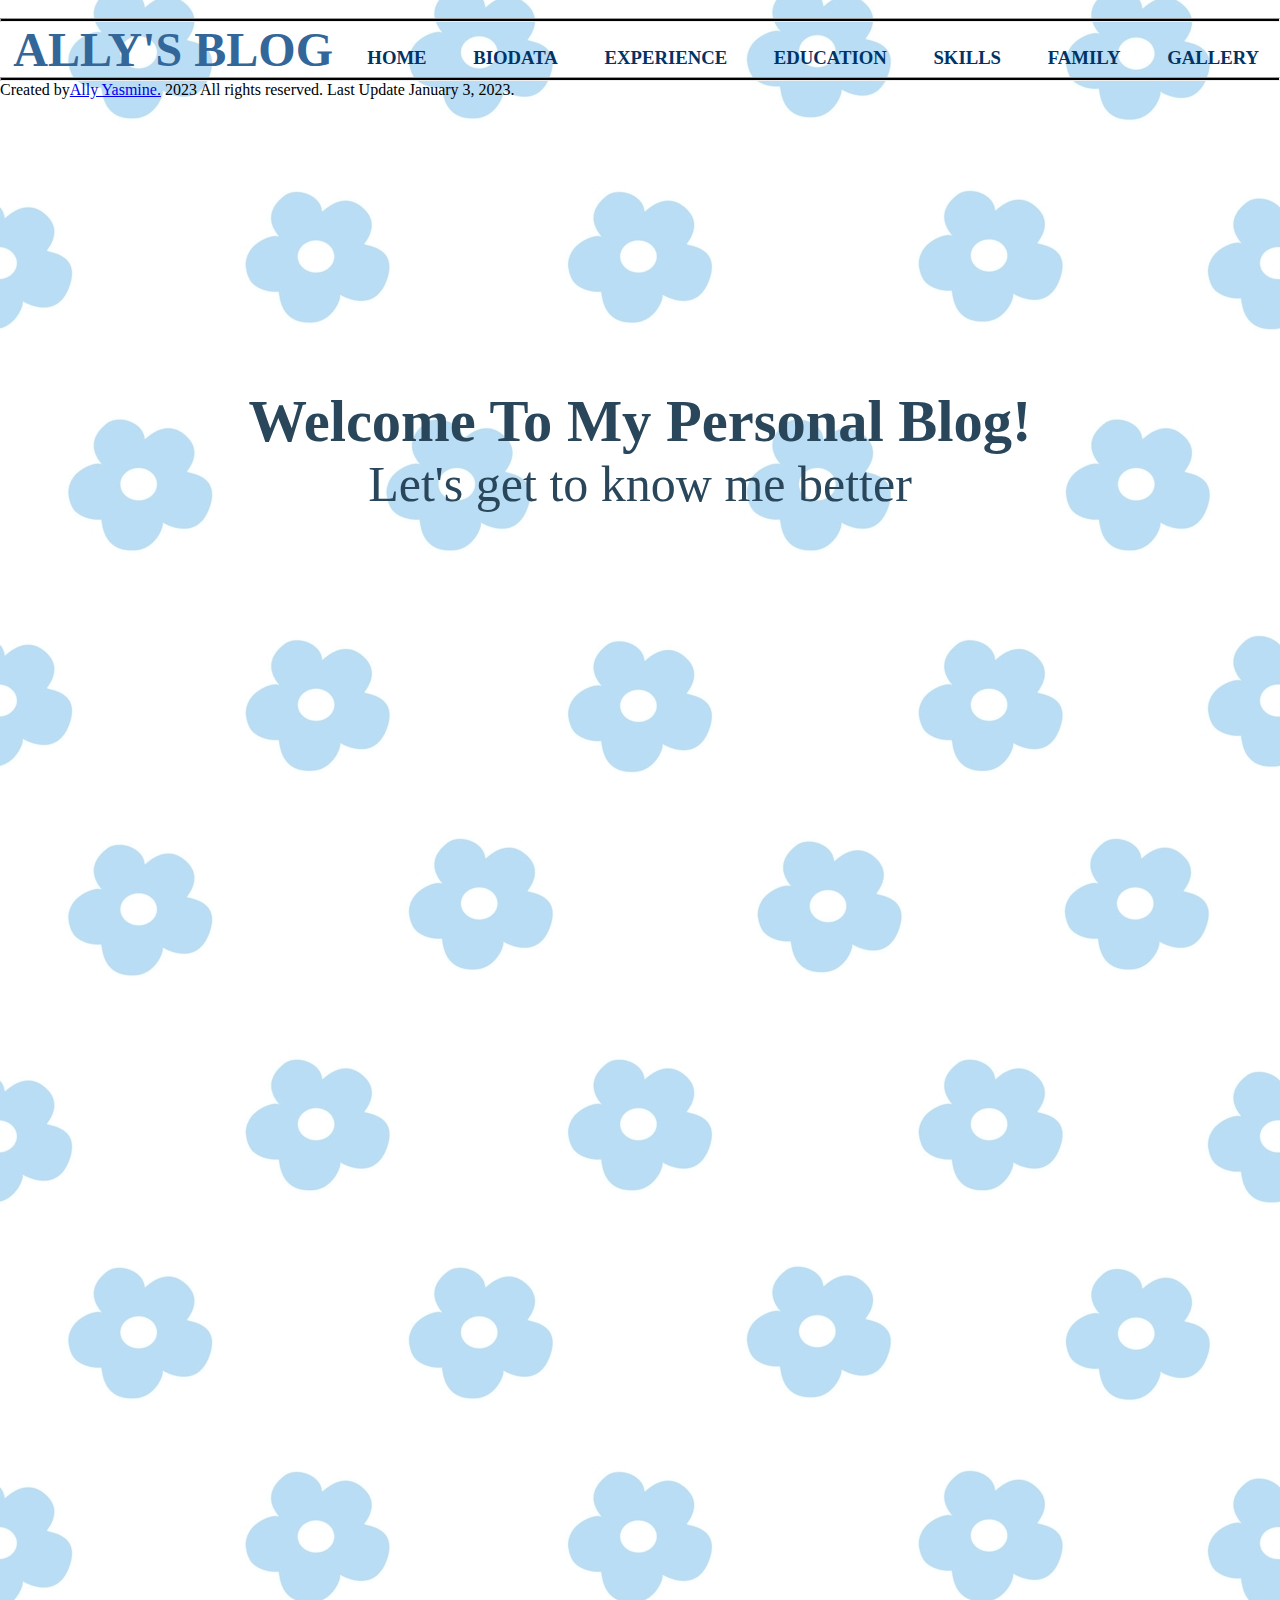
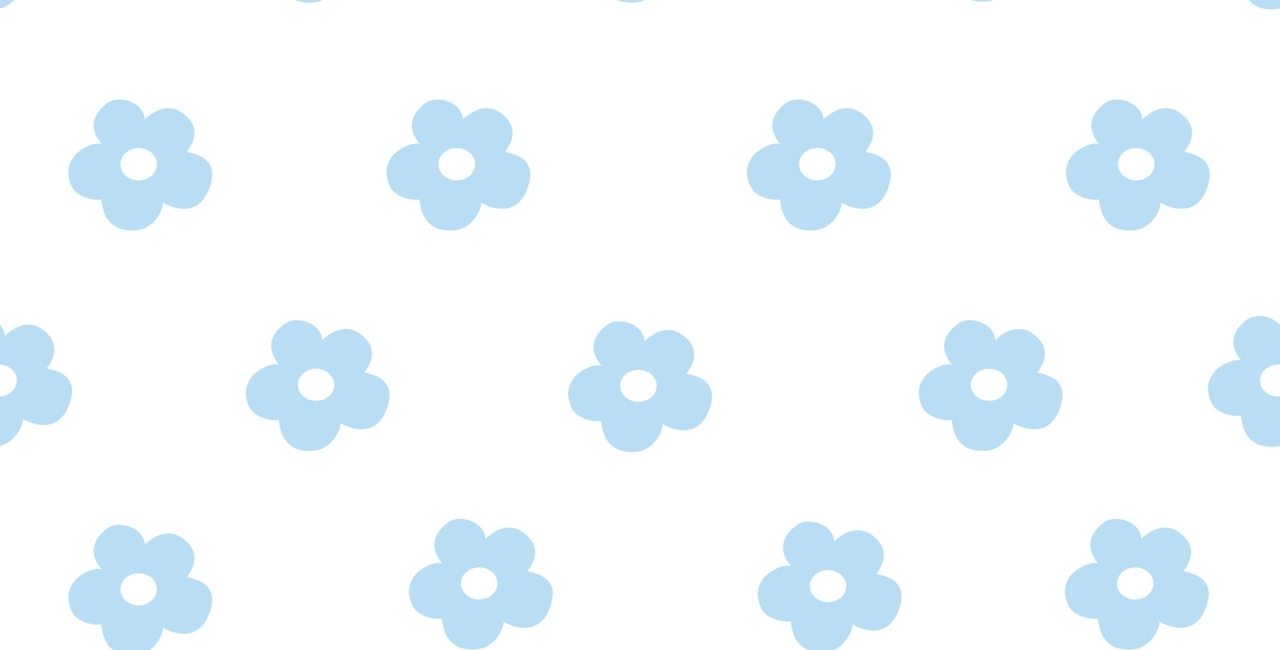
<file: index.html>
<!DOCTYPE html>
<html>
<head>
<title>ALLY BLOG'S</title>
<link rel="stylesheet" type="text/css" href="style.css"
</head>
</body>
<header>
<div class="main">
<br/>
<hr style="height:2px;border-width:10;color:black;background-color:black">
<nav>
<table cellspacing="5" cellpading="5">
<tr><h3 align="center">
<font face="Lato" color=#336699 size="8">ALLY'S BLOG</font>
<font face="cinzel" size"4">
<ul>
<li><a href="index.html">Home</a></li>
<li><a href="biodata.html">Biodata</a></li>
<li><a href="experience.html">Experience</a></li>
<li><a href="education.html">Education</a></li>
<li><a href="skills.html">Skills</a></li>
<li><a href="family.html">Family</a></li>
<li><a href="gallery.html">Gallery</a></li>
</ul>
</table>
<hr style="height:2px;border-width:10;color:black;background-color:black">
</div>
<div class="container">
<div class="hero-text">
<div class="content">
<h3>Welcome To My Personal Blog!</h3>
<p> Let's get to know me better</p>
</div>
</div
<hr>
<footer>
<span class=headclass>Created by<a href="index.html">Ally Yasmine.</a> 
<span class="far fa-copright"></span>
2023 All rights reserved. Last Update January 3, 2023.</span>
</footer>


</body>
</html
</file>
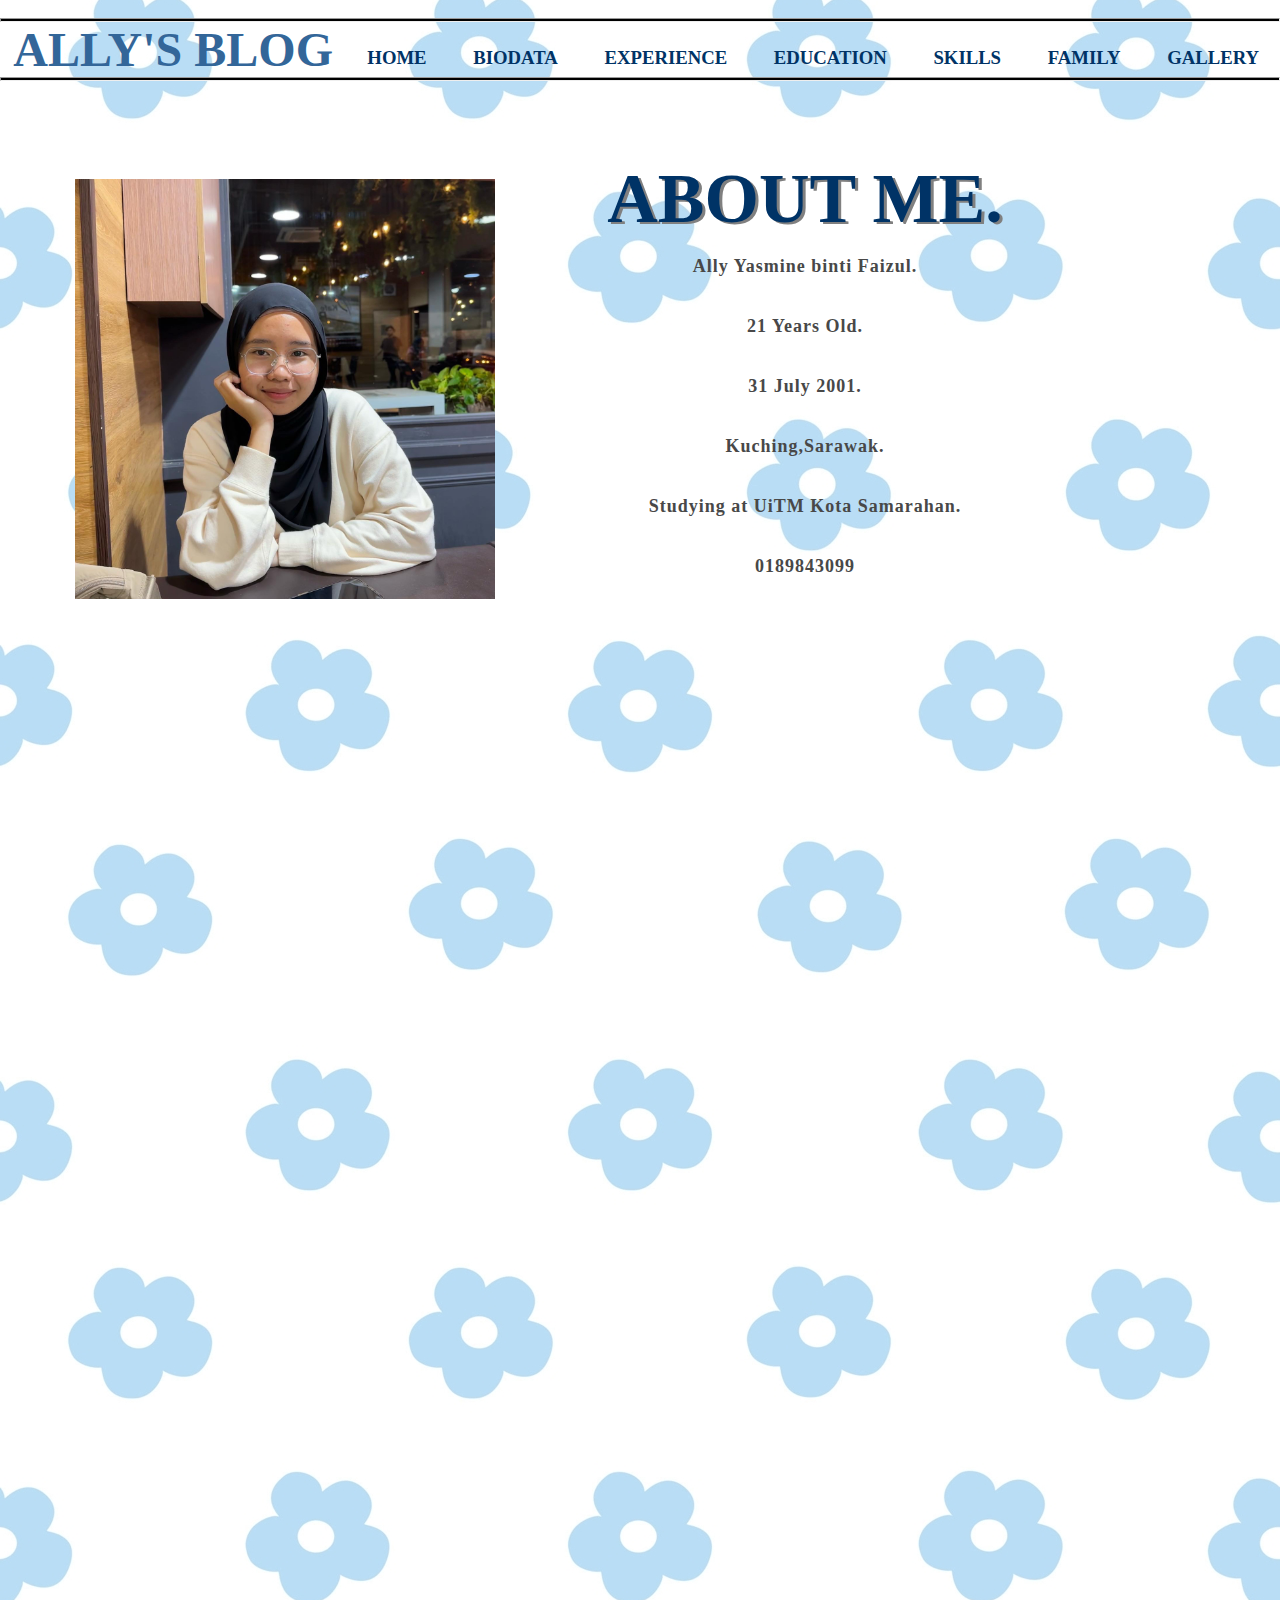
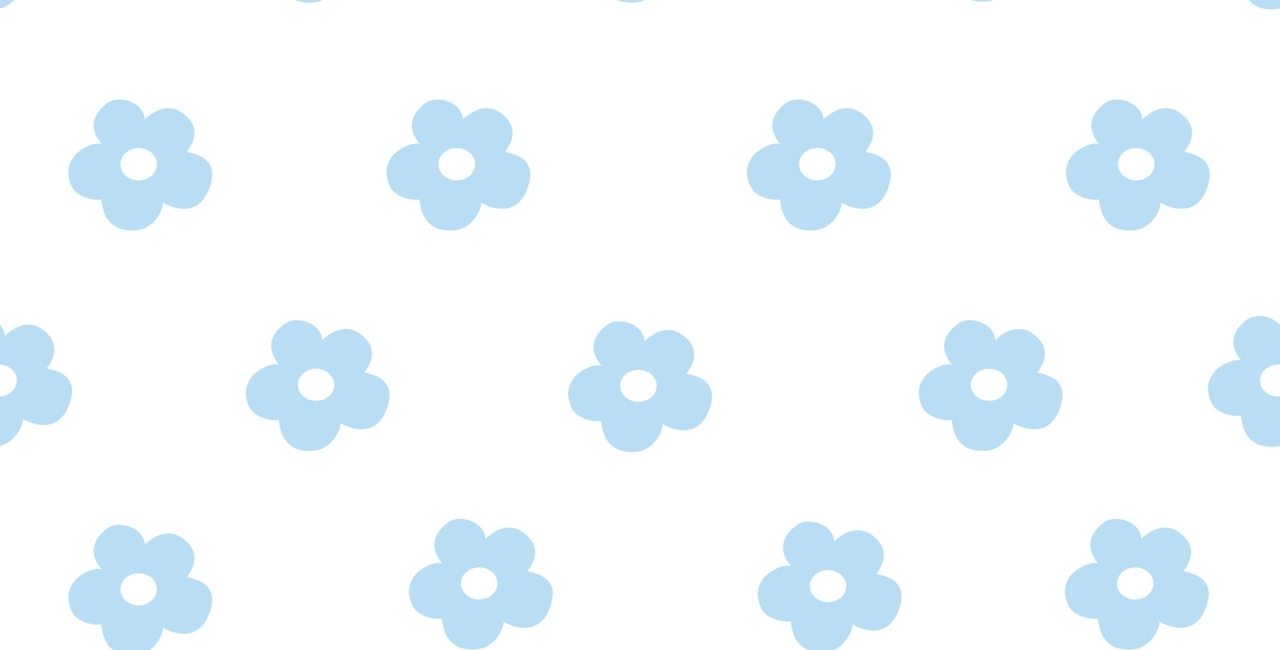
<file: biodata.html>
<!DOCTYPE html>
<html>
<head>
<title>ALLY BLOG'S</title>
<link rel="stylesheet" type="text/css" href="style.css"
</head>
<body>

<header>
<div class="main">
<br/>
<hr style="height:2px;border-width:10;color:black;background-color:black">
<nav>
<table cellspacing="5" cellpading="5">
<tr><h3 align="center">
<font face="Lato" color=#336699 size="8">ALLY'S BLOG</font>
<font face="cinzel" size"4">
<ul>
<li><a href="index.html">Home</a></li>
<li><a href="biodata.html">Biodata</a></li>
<li><a href="experience.html">Experience</a></li>
<li><a href="education.html">Education</a></li>
<li><a href="skills.html">Skills</a></li>
<li><a href="family.html">Family</a></li>
<li><a href="gallery.html">Gallery</a></li>
</ul>
</div>
<hr style="height:2px;border-width:10;color:black;background-color:black">
</header>

<body>
<section class="about">
<div class="myself">
<img src="me.jpg">
<div class="about-text">
<h1>ABOUT ME.</h1>
<div class="w3-container">
  <div class="w3-panel w3-transparent">
    <p>Ally Yasmine binti Faizul.</p>
    <p>21 Years Old.</p>
    <p>31 July 2001.</p>
    <p>Kuching,Sarawak.</p>
    <p>Studying at UiTM Kota Samarahan.</p>
    <p>0189843099</p>

  </div>

</div>
</div>
</div>
</section>
</file>
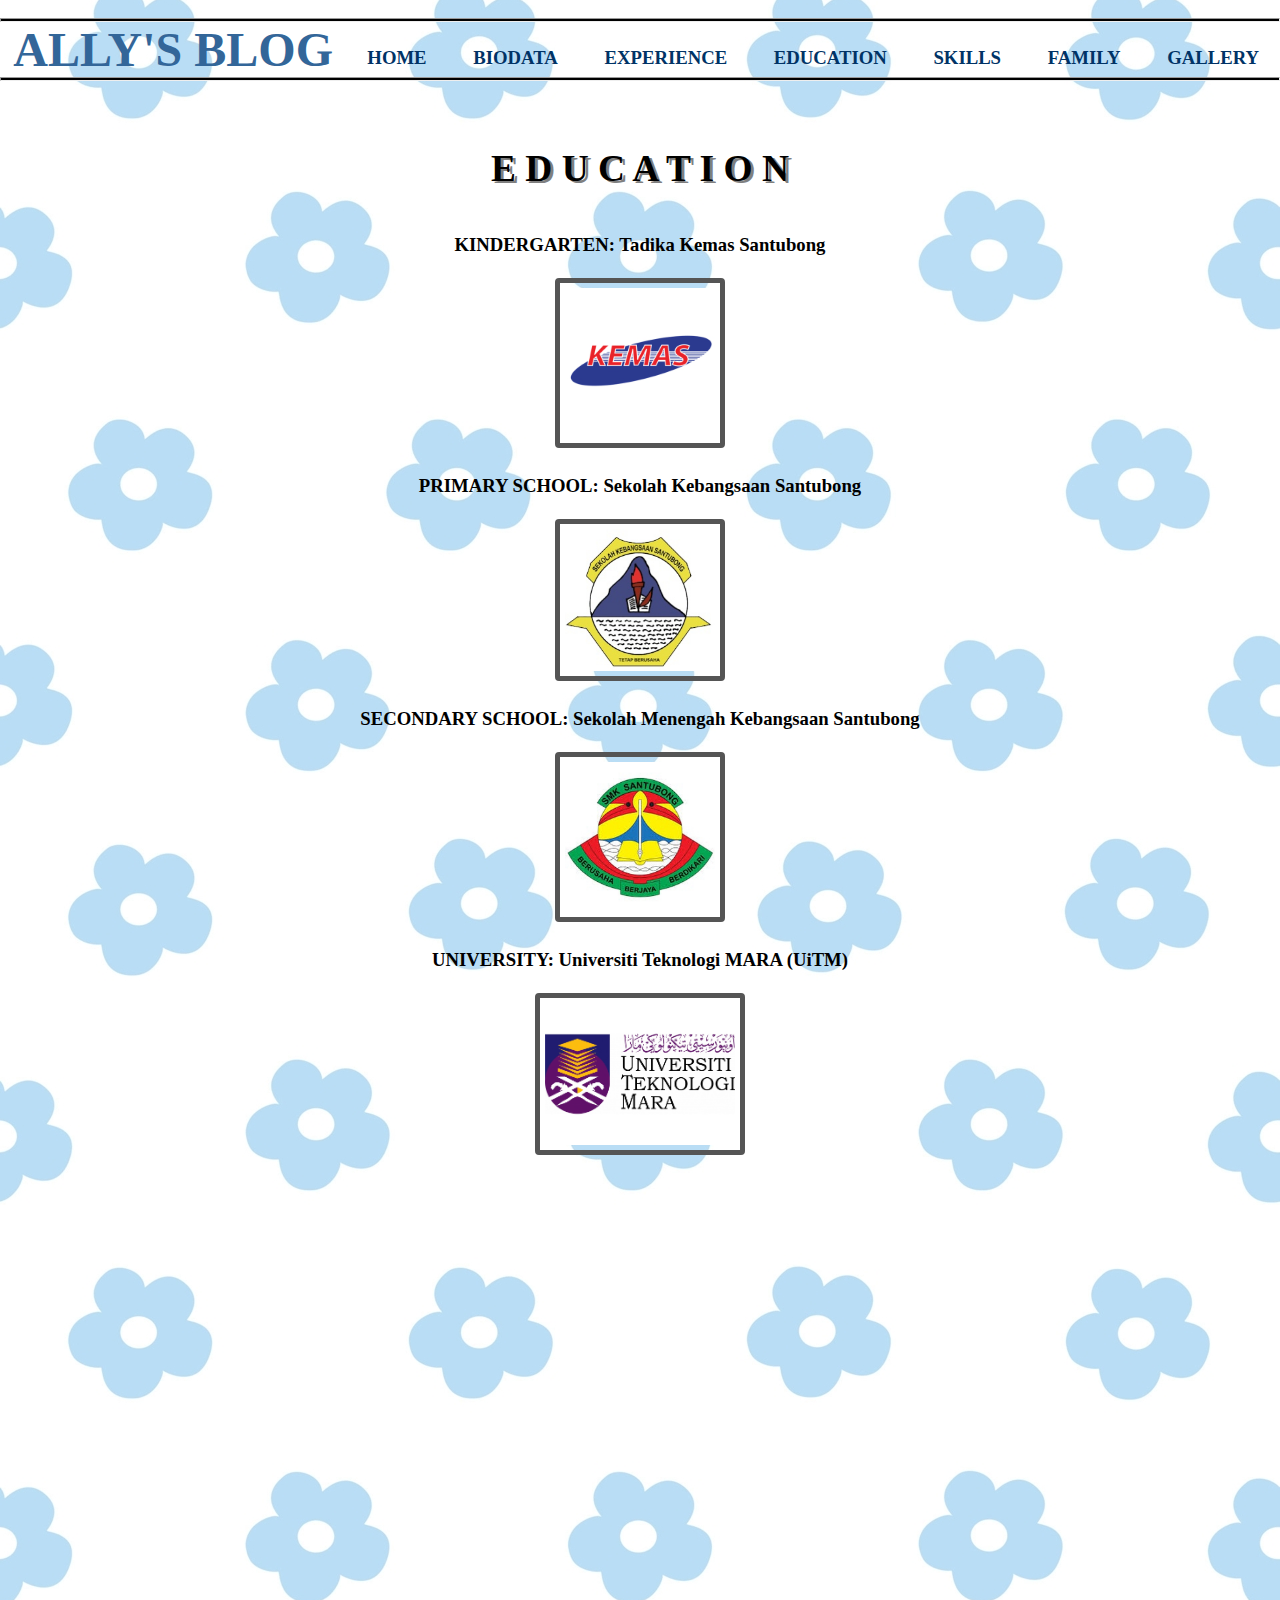
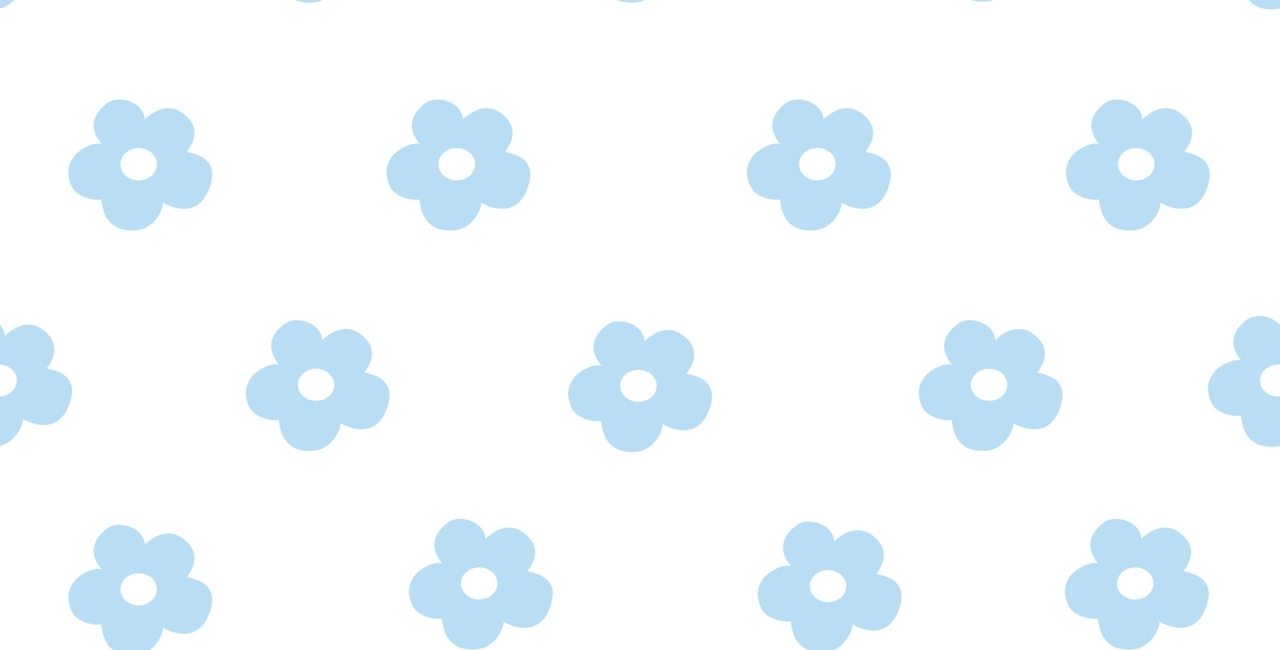
<file: education.html>
<!DOCTYPE html>
<html>
<head>
<title>ALLY BLOG'S</title>
<link rel="stylesheet" type="text/css" href="style.css"
</head>
<body>

<header>
<div class="main">
<br/>
<hr style="height:2px;border-width:10;color:black;background-color:black">
<nav>
<table cellspacing="5" cellpading="5">
<tr><h3 align="center">
<font face="Lato" color=#336699 size="8">ALLY'S BLOG</font>
<font face="cinzel" size"4">
<ul>
<li><a href="index.html">Home</a></li>
<li><a href="biodata.html">Biodata</a></li>
<li><a href="experience.html">Experience</a></li>
<li><a href="education.html">Education</a></li>
<li><a href="skills.html">Skills</a></li>
<li><a href="family.html">Family</a></li>
<li><a href="gallery.html">Gallery</a></li>
</ul>
</div>
<hr style="height:2px;border-width:10;color:black;background-color:black">
<div class="title">
</header>
<br>
<br>
<br>

<h1>E D U C A T I O N</h1>

<head>
<style>
img {
  border: 5px solid #555;
  border-radius: 4px;
  padding: 5px;
  width: 150px;
}
</style>
</head>
<body>
<br>
<br>

<p>KINDERGARTEN: Tadika Kemas Santubong</p>
<br>
<img src="kemas.jpg" alt="Paris" style="width:150px">
<br>
<br>
<p>PRIMARY SCHOOL: Sekolah Kebangsaan Santubong</p>
<br>
<img src="sksantubong.jpg" alt="Paris" style="width:150px">
<br>
<br>
<p>SECONDARY SCHOOL: Sekolah Menengah Kebangsaan Santubong</p>
<br>
<img src="smk.jpg" alt="Paris" style="width:150px">
<br>
<br>
<p>UNIVERSITY: Universiti Teknologi MARA (UiTM)</p>
<br>
<img src="uitm.jpg" alt="Paris" style="width:190px">

</body>
</html>
</file>
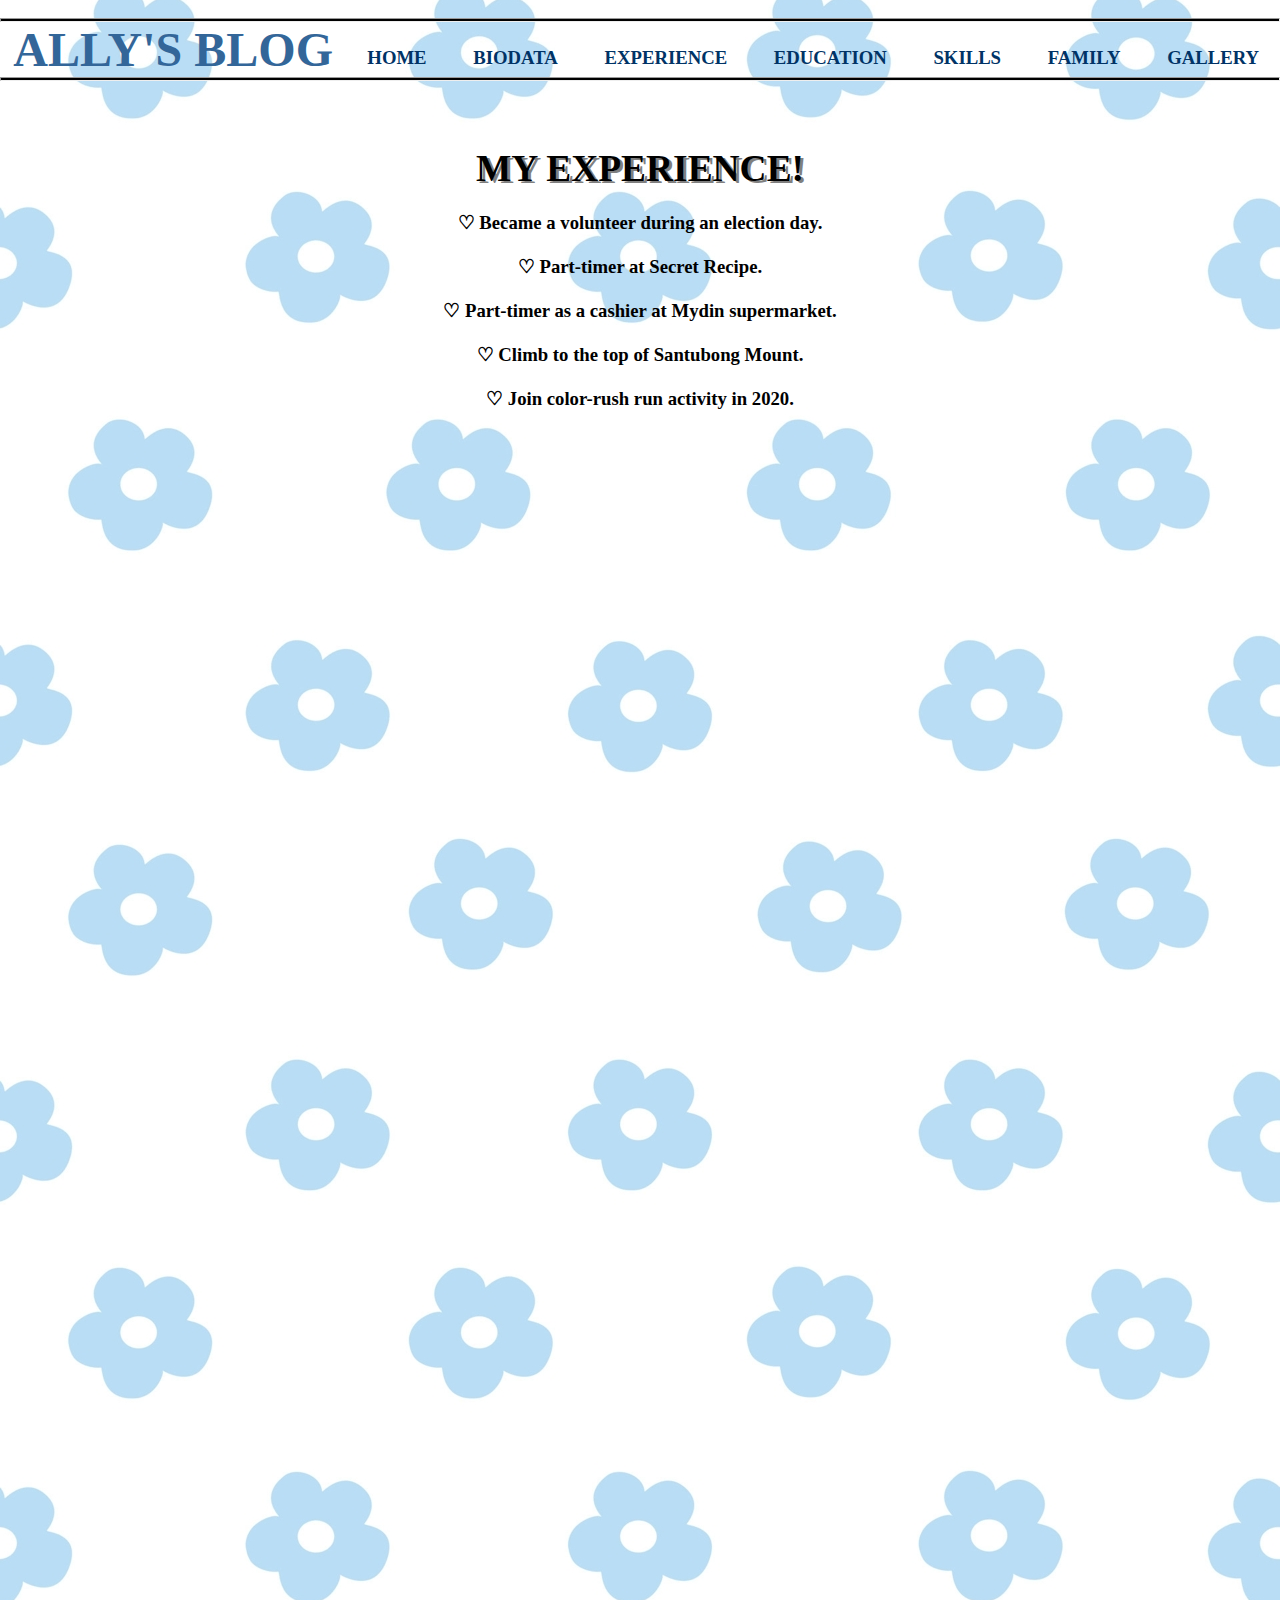
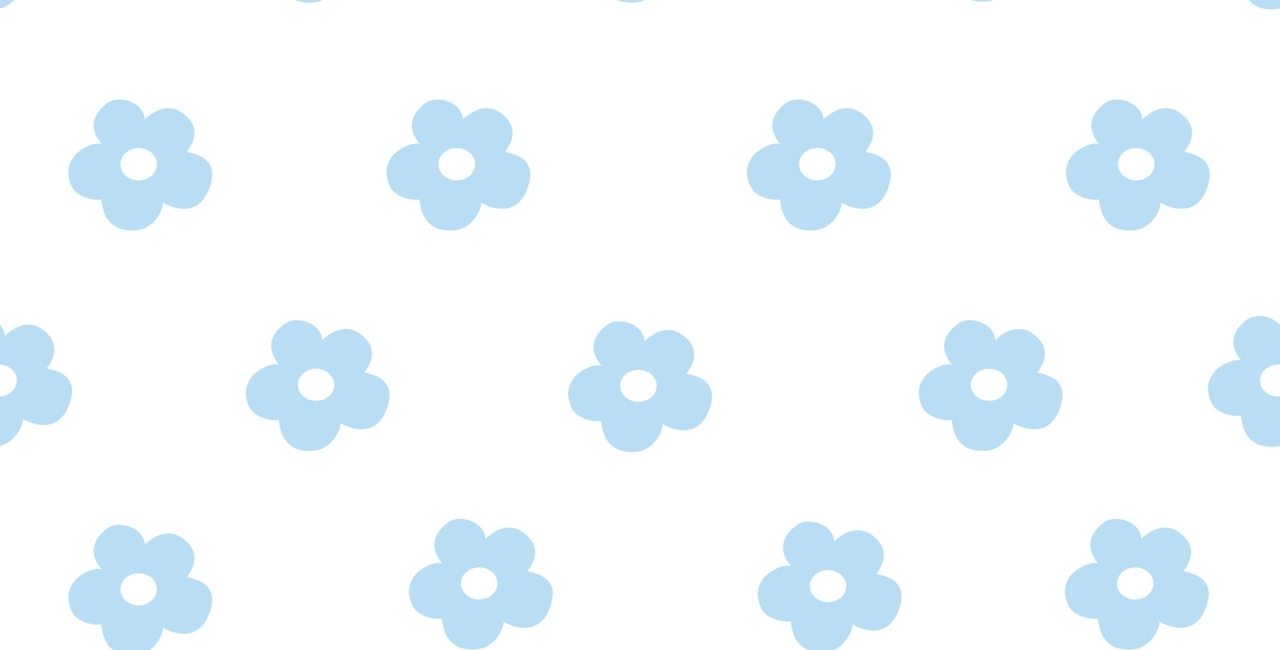
<file: experience.html>
<!DOCTYPE html>
<html>
<head>
<title>ALLY BLOG'S</title>
<link rel="stylesheet" type="text/css" href="style.css"
</head>
<body>

<header>
<div class="main">
<br/>
<hr style="height:2px;border-width:10;color:black;background-color:black">
<nav>
<table cellspacing="5" cellpading="5">
<tr><h3 align="center">
<font face="Lato" color=#336699 size="8">ALLY'S BLOG</font>
<font face="cinzel" size"4">
<ul>
<li><a href="index.html">Home</a></li>
<li><a href="biodata.html">Biodata</a></li>
<li><a href="experience.html">Experience</a></li>
<li><a href="education.html">Education</a></li>
<li><a href="skills.html">Skills</a></li>
<li><a href="family.html">Family</a></li>
<li><a href="gallery.html">Gallery</a></li>
</ul>
<div class="title">
<hr style="height:2px;border-width:10;color:black;background-color:black">
<br>
<br>
<br>
<h1>MY EXPERIENCE!</h1>
<br>
<p>	♡ Became a volunteer during an election day.</p>
<br>
<p>	♡ Part-timer at Secret Recipe.</p>

<br>
<p>	♡ Part-timer as a cashier at Mydin supermarket.</p>
<br>
<p>	♡ Climb to the top of Santubong Mount.</p>
<br>
<p>	♡ Join color-rush run activity in 2020.</p>

</body>
</file>
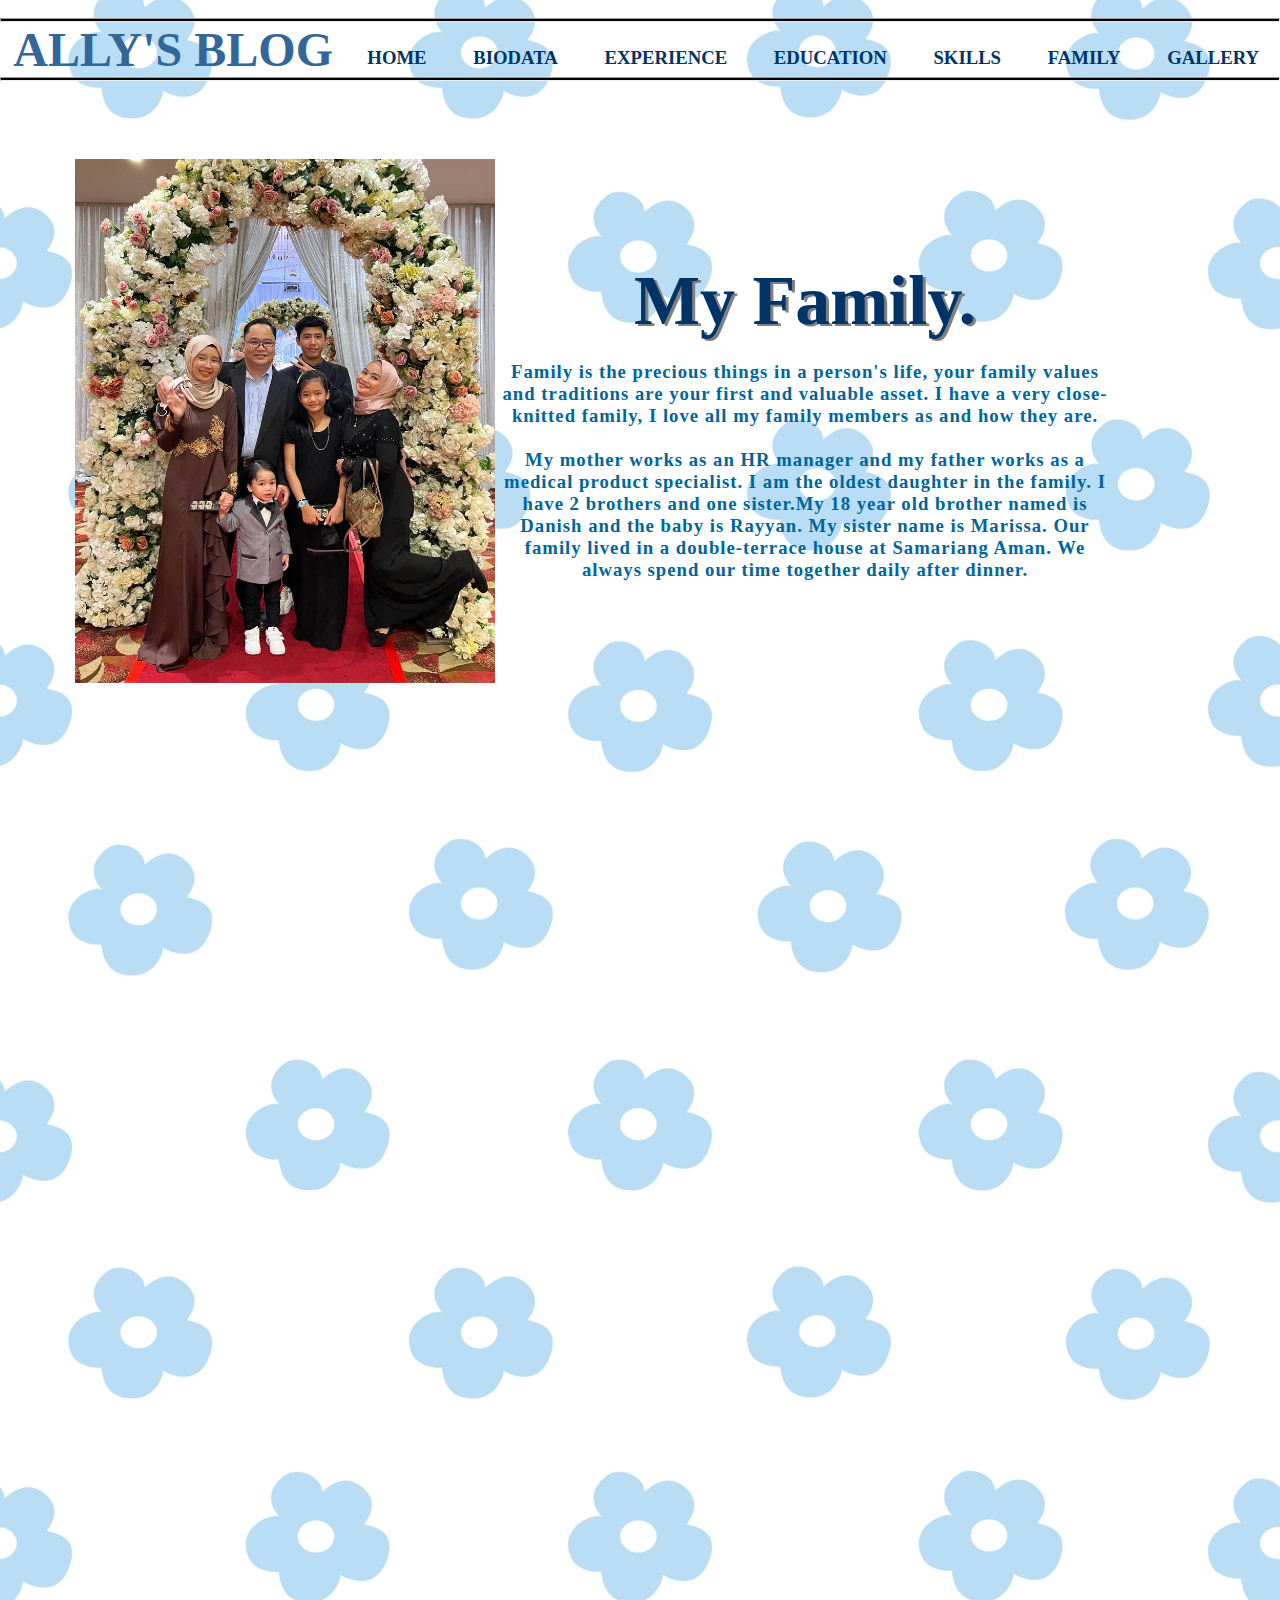
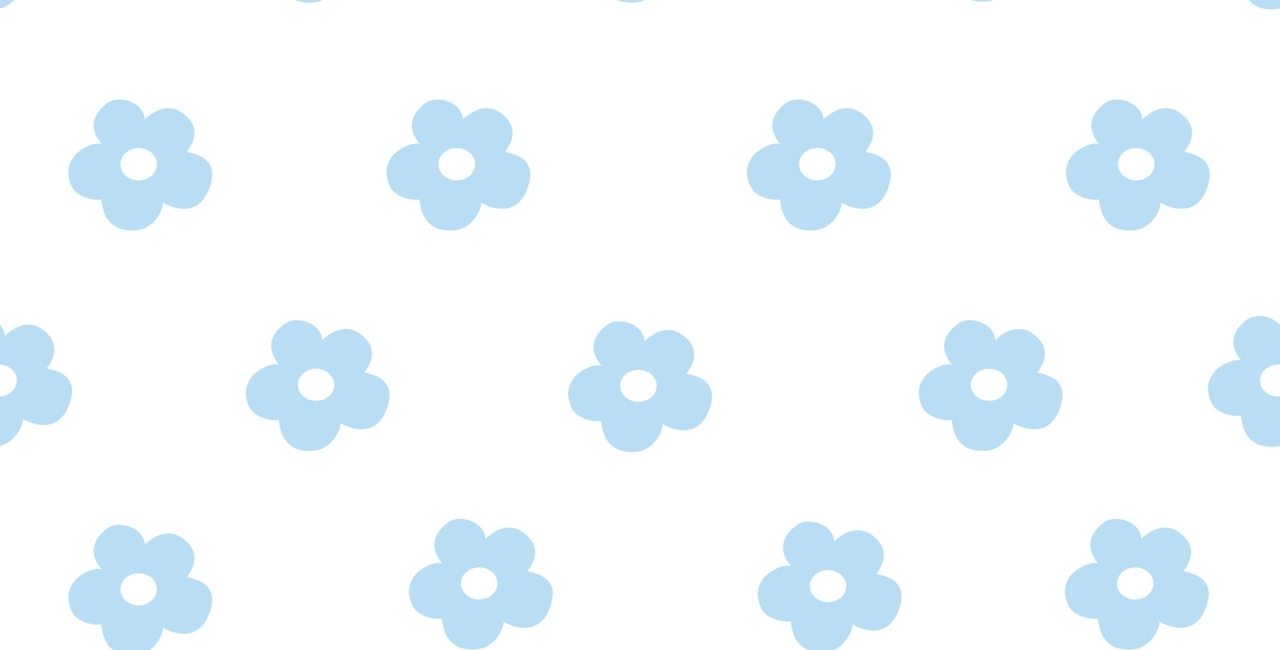
<file: family.html>
<!DOCTYPE html>
<html>
<head>
<title>ALLY BLOG'S</title>
<link rel="stylesheet" type="text/css" href="style.css"
</head>
<body>

<header>
<div class="main">
<br/>
<hr style="height:2px;border-width:10;color:black;background-color:black">
<nav>
<table cellspacing="5" cellpading="5">
<tr><h3 align="center">
<font face="Lato" color=#336699 size="8">ALLY'S BLOG</font>
<font face="cinzel" size"4">
<ul>
<li><a href="index.html">Home</a></li>
<li><a href="biodata.html">Biodata</a></li>
<li><a href="experience.html">Experience</a></li>
<li><a href="education.html">Education</a></li>
<li><a href="skills.html">Skills</a></li>
<li><a href="family.html">Family</a></li>
<li><a href="gallery.html">Gallery</a></li>
</ul>
</div>
<hr style="height:2px;border-width:10;color:black;background-color:black">
</header>

<body>
<section class="about">
<div class="myself">
<img src="family.jpg">
<div class="about-text">
<h1>My Family.</h1>
<p1> 	Family is the precious things in a person's life, your family values and traditions are your first and valuable asset. I have a very close-knitted family, I love all my family members as and how they are.</p1>
<br>
<br>

<P1>		My mother works as an HR manager and my father works as a medical product specialist. I am the oldest daughter in the family. I have 2 brothers and one sister.My 18 year old brother named is Danish and the baby is Rayyan. My sister name is Marissa. Our family lived in a double-terrace house at Samariang Aman. We always spend our time together daily after dinner.</p1>





</body>
</file>
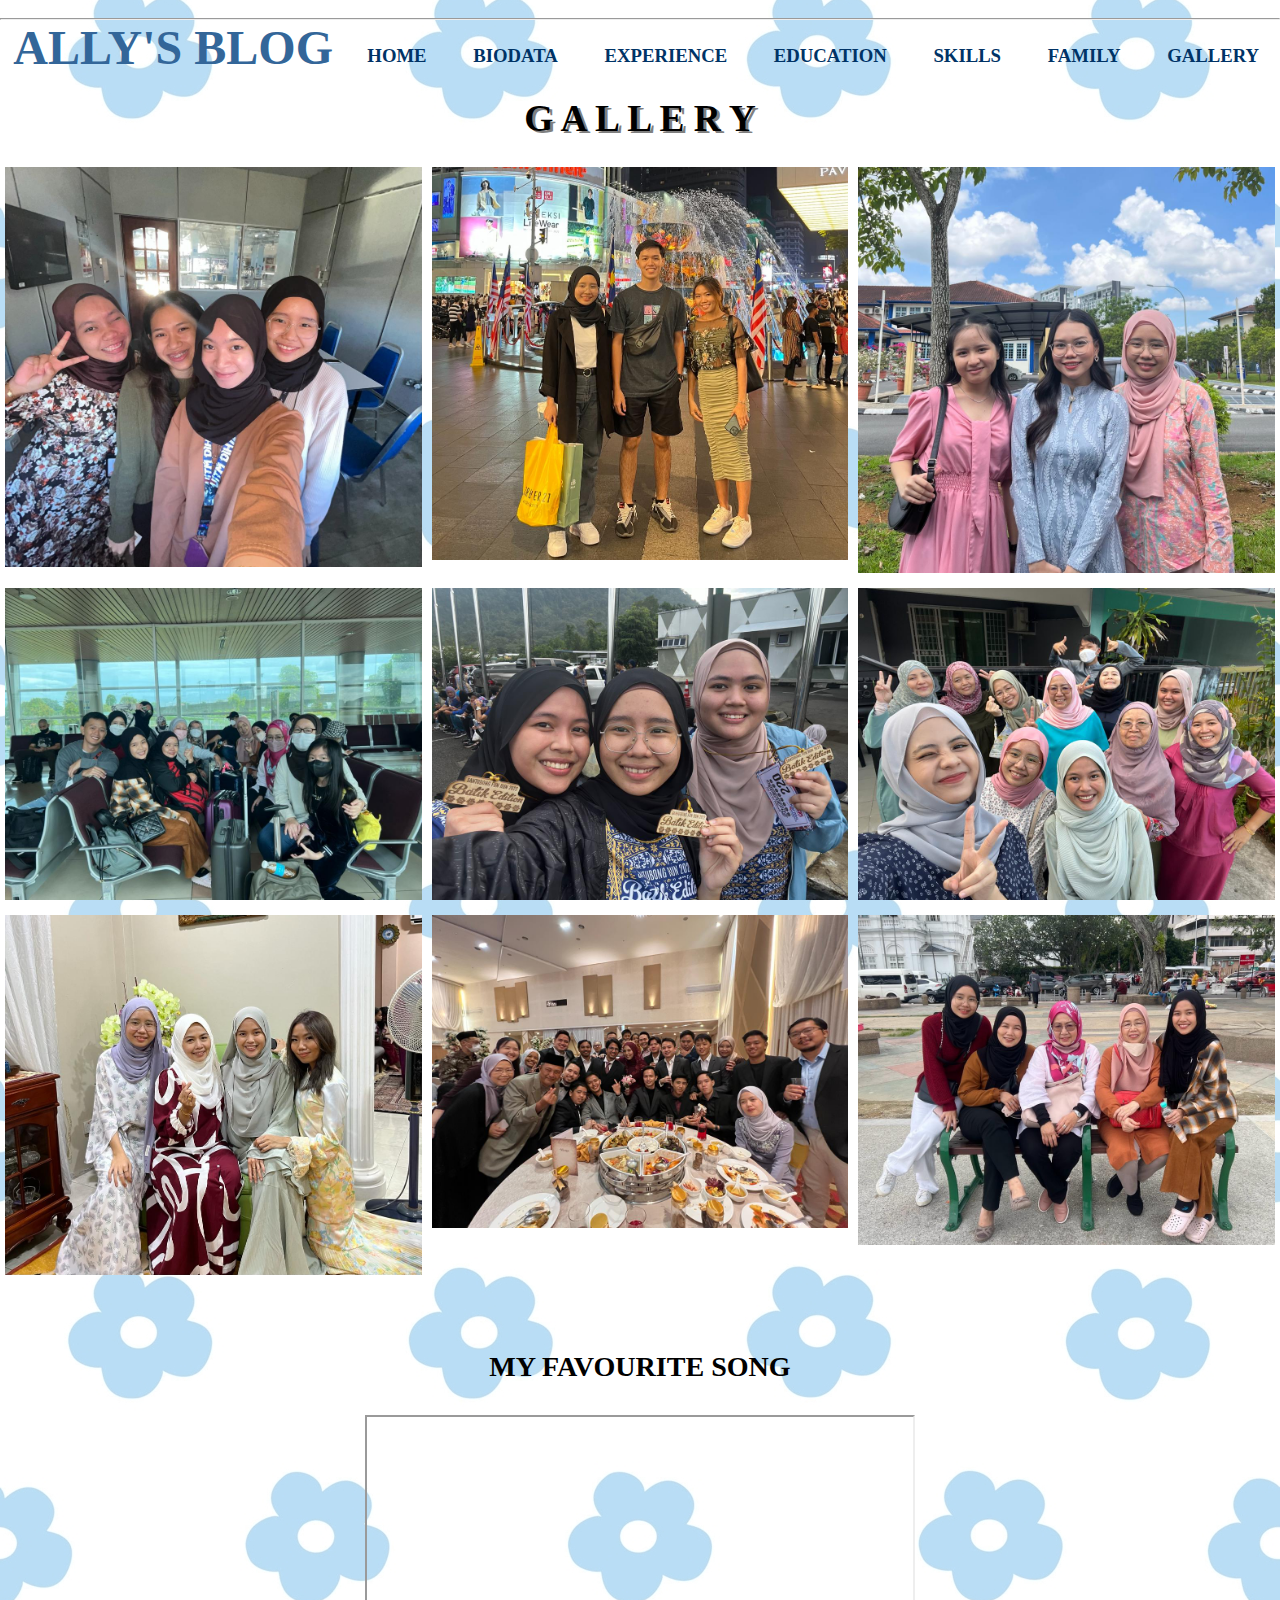
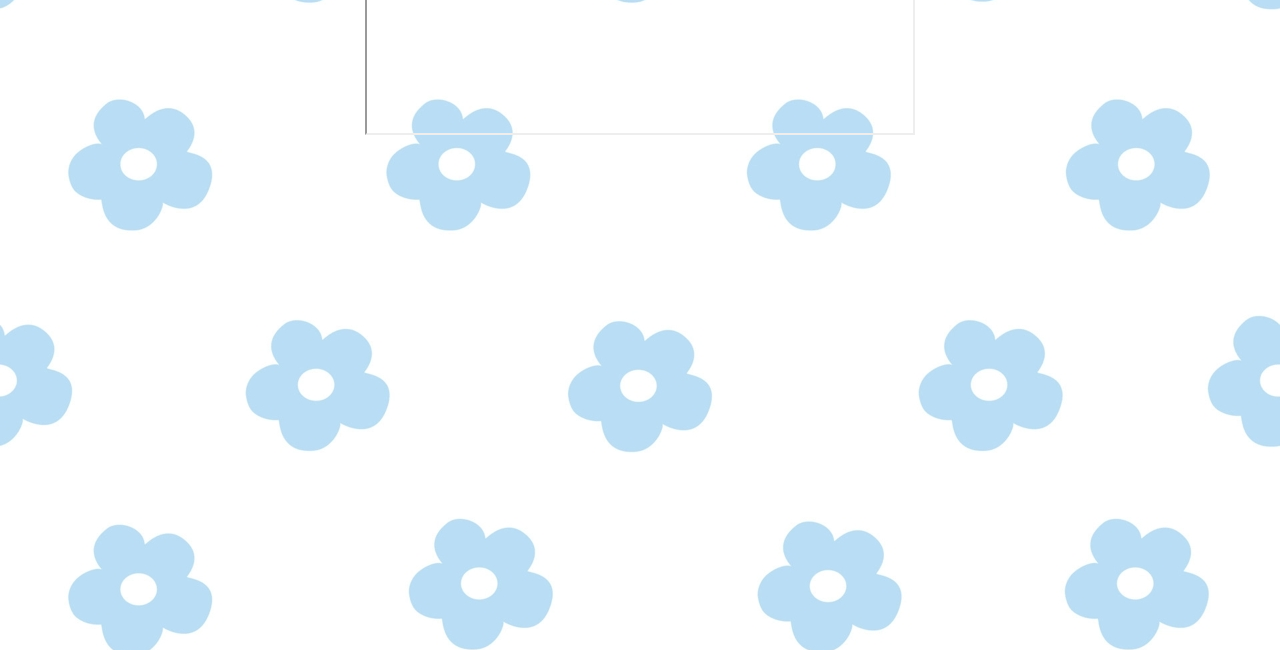
<file: gallery.html>
<!DOCTYPE html>
<html>
<head>
<title>ALLY BLOG'S</title>
<link rel="stylesheet" type="text/css" href="style.css"
</head>
<body>

<header>
<div class="main">
<br/>
<hr style="height:2px;border-width:10;color:black;background-color:black">
<nav>
<table cellspacing="5" cellpading="5">
<tr><h3 align="center">
<font face="Lato" color=#336699 size="8">ALLY'S BLOG</font>
<font face="cinzel" size"4">
<ul>
<li><a href="index.html">Home</a></li>
<li><a href="biodata.html">Biodata</a></li>
<li><a href="experience.html">Experience</a></li>
<li><a href="education.html">Education</a></li>
<li><a href="skills.html">Skills</a></li>
<li><a href="family.html">Family</a></li>
<li><a href="gallery.html">Gallery</a></li>
</ul>
</div>
<div class="title">
</header>
<div class="header">
<br>
<h1>G A L L E R Y</h1>
<br>
</div>


<style>
* {
  box-sizing: border-box;
}

.column {
  float: left;
  width: 33.33%;
 padding: 5px;

}

/* Clearfix (clear floats) */
.row::after {
  content: "";
  clear: both;
  display: table;
 
}
</style>
</head>
<body>


<div class="row">
  <div class="column">
    <img src="5.jpg" alt="Snow" style="width:100%">
  </div>
  <div class="column">
    <img src="6.jpg" alt="Forest" style="width:100%">
  </div>
  <div class="column">
    <img src="4.jpg" alt="Mountains" style="width:100%">
  </div>
<div class="column">
    <img src="7.jpg" alt="Mountains" style="width:100%">
  </div>
<div class="column">
    <img src="10.jpg" alt="Mountains" style="width:100%">
  </div>
<div class="column">
    <img src="2.jpg" alt="Mountains" style="width:100%">
  </div>
<div class="column">
    <img src="3.jpg" alt="Mountains" style="width:100%">
  </div>
<div class="column">
    <img src="11.jpg" alt="Mountains" style="width:100%">
  </div>
<div class="column">
    <img src="8.jpg" alt="Mountains" style="width:100%">
  </div>
</div>

<br>
<Br>
<Br>


<html>
<body>

<H2>MY FAVOURITE SONG<H2>
<br>
<iframe width="550" height="320" src="https://www.youtube.com/embed/pSUydWEqKwE">
</iframe>
<br>
<br>
<Br>


</body>
</html>
</div>
</body>
</file>
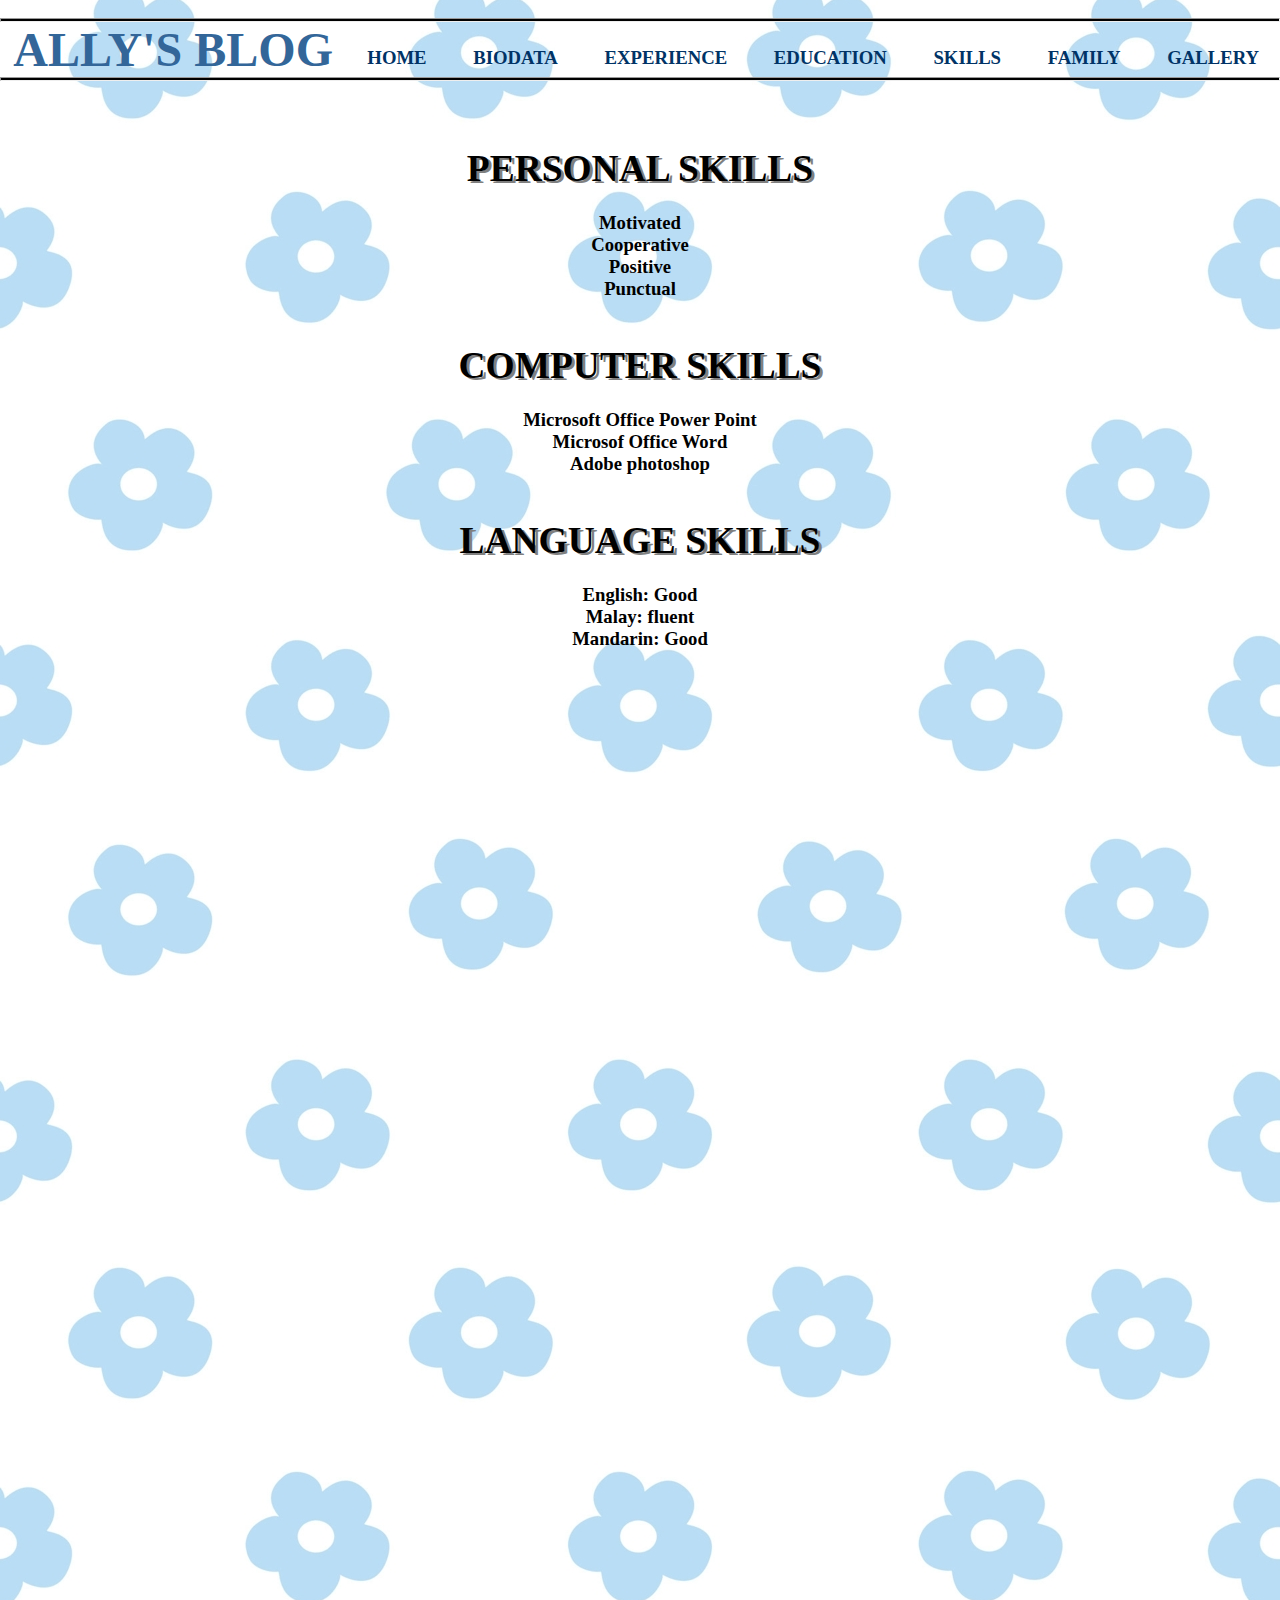
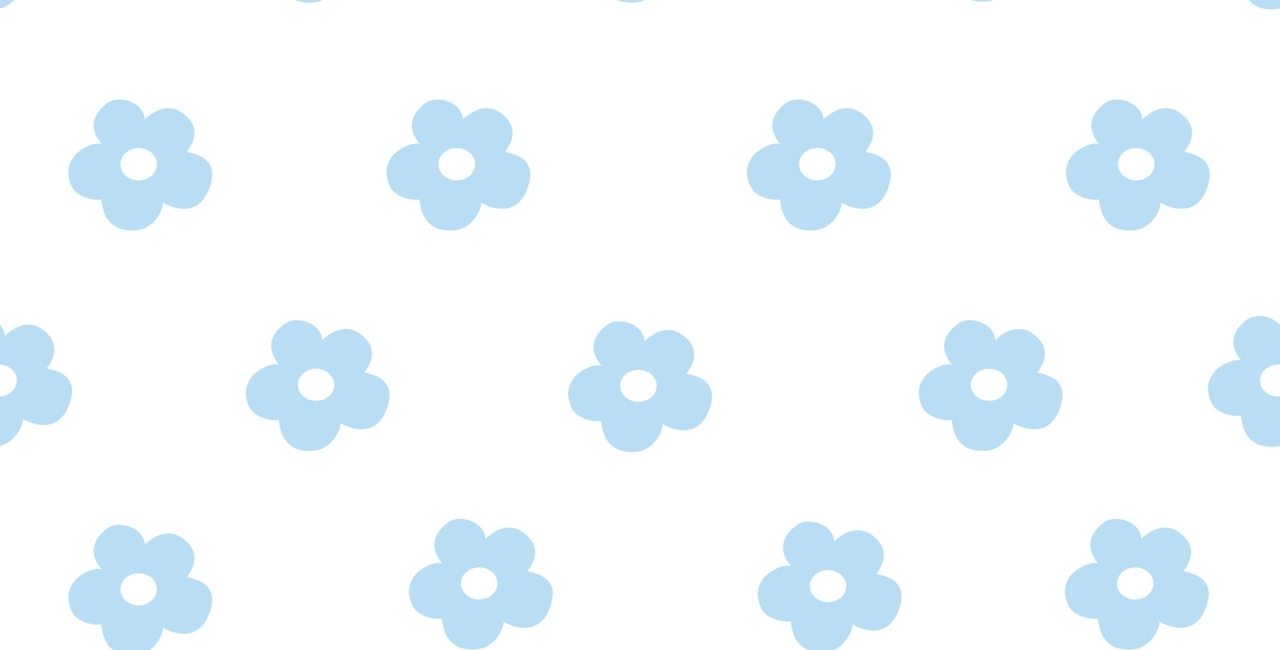
<file: skills.html>
<!DOCTYPE html>
<html>
<head>
<title>ALLY BLOG'S</title>
<link rel="stylesheet" type="text/css" href="style.css"
</head>
<body>

<header>
<div class="main">
<br/>
<hr style="height:2px;border-width:10;color:black;background-color:black">
<nav>
<table cellspacing="5" cellpading="5">
<tr><h3 align="center">
<font face="Lato" color=#336699 size="8">ALLY'S BLOG</font>
<font face="cinzel" size"4">
<ul>
<li><a href="index.html">Home</a></li>
<li><a href="biodata.html">Biodata</a></li>
<li><a href="experience.html">Experience</a></li>
<li><a href="education.html">Education</a></li>
<li><a href="skills.html">Skills</a></li>
<li><a href="family.html">Family</a></li>
<li><a href="gallery.html">Gallery</a></li>
</ul>
</div>
<div class="title">
<hr style="height:2px;border-width:10;color:black;background-color:black">
<br>
<Br>
<br>
<h1>PERSONAL SKILLS</h1>
<br>
<p>Motivated</p>
<p>Cooperative</p>
<p>Positive</p>
<p>Punctual</p>
<br>
<Br>

<h1>COMPUTER SKILLS</h1>
<br>
<p>Microsoft Office Power Point</p>
<p>Microsof Office Word</p>
<p>Adobe photoshop</p>
<br>
<Br>
<h1>LANGUAGE SKILLS</h1>
<br>
<p>English: Good</p>
<p>Malay: fluent</p>
<p>Mandarin: Good</p>
</body>
</file>
<file: style.css>
*{
margin:0;
padding:0;
font-family:century gothic;
}
header{
background-image:url(1.jpg);
height:250vh;
background-position:center;


}

ul{
float:right;
list-style-type:none;
margin-top:25px;

}

ul li{
display:inline-block;
margin:0 20px;

}

ul li a{
text-decoration:none;
color:#003366;
text-transform:uppercase;
border:1px solid transparent;
transition:0.5 ease;
}

ul li:after{
content:'';
height:3px;
width:100%;
position:absolute;
left:0;
bottom:0;
transition:0.5s;
}

ul li a:hover{
background-color:#2E86C1;
color:white;

}

.content{
width:100%;
position:absolute;
top:50%;
font-size:50px;
transform:translateY(-50%);
text-align:center;
color:#29465B;

}
.about{
width:100%;
padding:78px 0px;
}

.about img{
width:420px;
}

.about-text{
width:620px;
}
.myself{
width:1130px;
max-width:95%;
margin:0 auto;
display:flex;
align-items:center;
justify-content:space-round;
}

.about-text h1{
color:#003366;
font-size:70px;
text-transform:capitaliza;
margin-bottom:20px;
}

.about-text p{
color:#484848;
letter-spacing:1px;
line-height:15px;
font-size:18px;
margin-bottom:45px;
}

.about-text p1{
color:#006699;
letter-spacing:1px;
line-height:10px;
font-family:arial";
font-size:18px;
margin-bottom:50px;
}

h2}
font-family:arial;
text-align:center;
font-size:20pt;
font-weight:lighter;
}

.about-text ul{
color:#484848;
letter-spacing:1px;
line-height:15px;
font-size:18px;
margin-bottom:45px;
}
h1 {
  text-shadow: 3px 2px grey;
}


</head>
<body>
</file>
